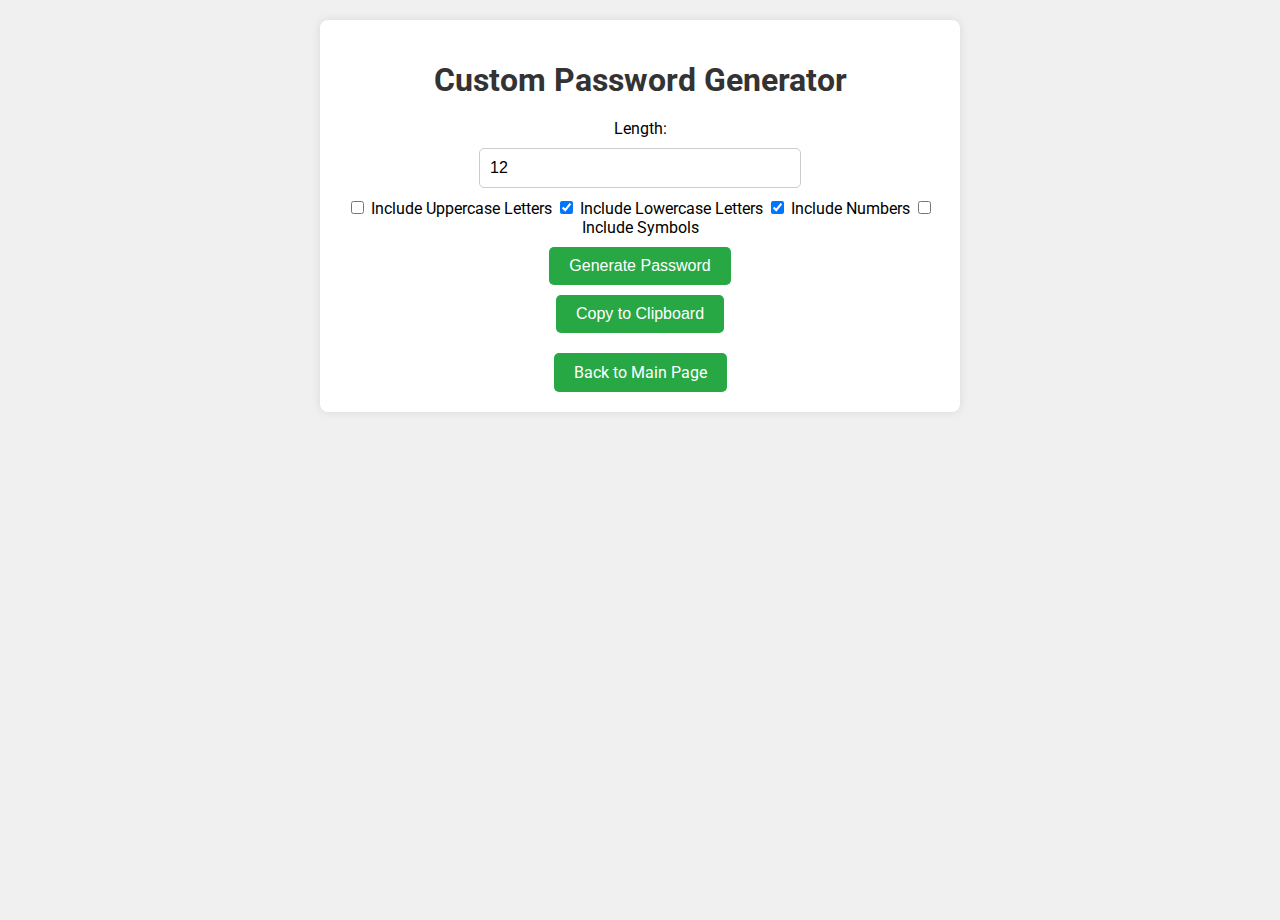
<file: custom-password.html>
<!DOCTYPE html>
<html lang="en">
<head>
    <meta charset="UTF-8">
    <meta name="viewport" content="width=device-width, initial-scale=1.0">
    <title>Custom Password Generator</title>
    <link rel="stylesheet" href="styles.css">
    <link href="https://fonts.googleapis.com/css2?family=Roboto:wght@400;500;700&display=swap" rel="stylesheet">
</head>
<body>
    <div class="container">
        <h1>Custom Password Generator</h1>
        <label for="length">Length:</label>
        <input type="number" id="length" min="8" max="32" value="12">
        <label>
            <input type="checkbox" id="include-uppercase"> Include Uppercase Letters
        </label>
        <label>
            <input type="checkbox" id="include-lowercase" checked> Include Lowercase Letters
        </label>
        <label>
            <input type="checkbox" id="include-numbers" checked> Include Numbers
        </label>
        <label>
            <input type="checkbox" id="include-symbols"> Include Symbols
        </label>
        <button onclick="generateCustomPassword()">Generate Password</button>
        <div id="custom-password-result"></div>
        <button onclick="copyToClipboard('custom-password-result')">Copy to Clipboard</button>
        <a href="index.html" class="button">Back to Main Page</a>
    </div>
    <script src="script.js"></script>
</body>
</html>
</file>
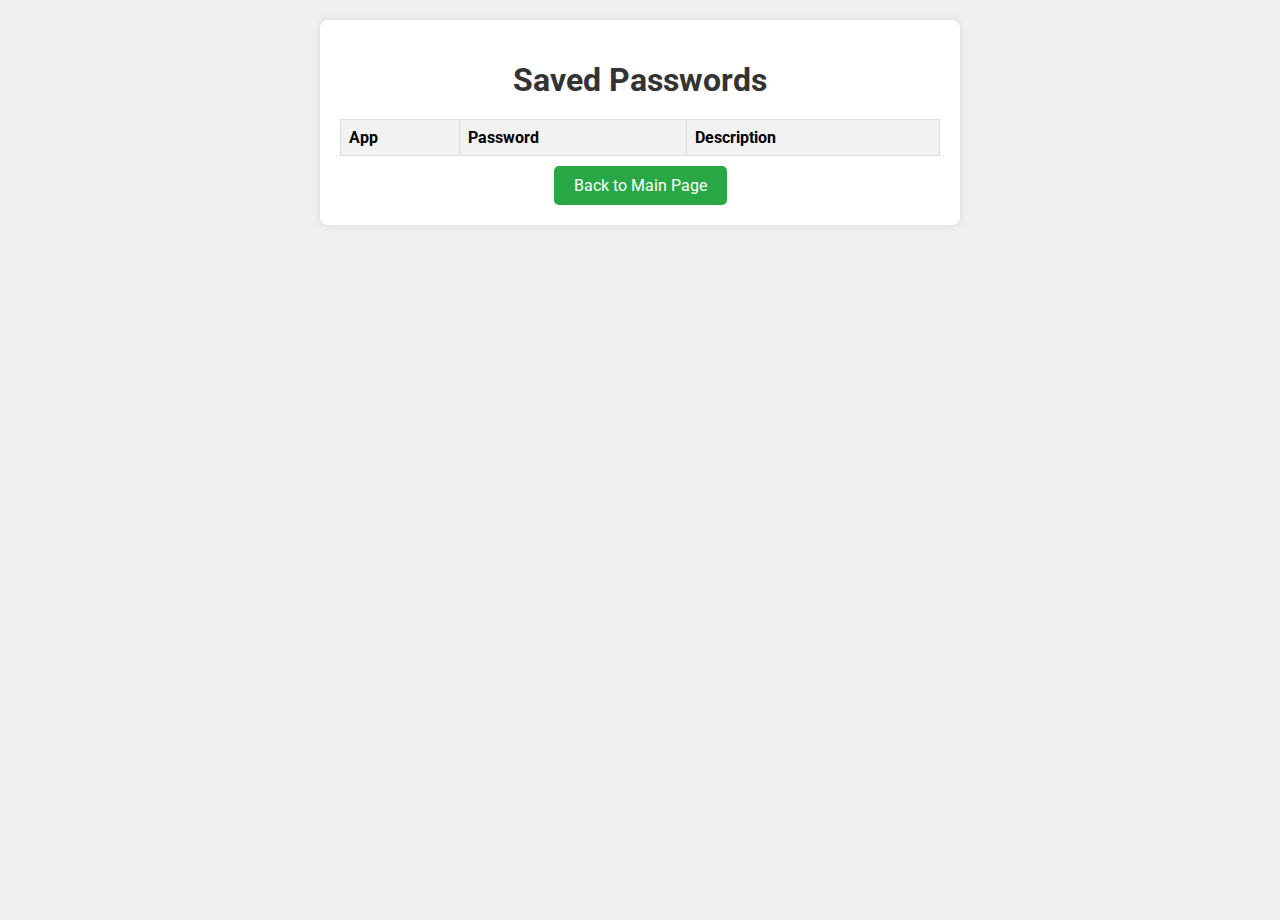
<file: saved-passwords.html>
<!DOCTYPE html>
<html lang="en">
<head>
    <meta charset="UTF-8">
    <meta name="viewport" content="width=device-width, initial-scale=1.0">
    <title>Saved Passwords</title>
    <link rel="stylesheet" href="styles.css">
    <link href="https://fonts.googleapis.com/css2?family=Roboto:wght@400;500;700&display=swap" rel="stylesheet">
</head>
<body>
    <div class="container">
        <h1>Saved Passwords</h1>
        <table id="saved-passwords-table">
            <thead>
                <tr>
                    <th>App</th>
                    <th>Password</th>
                    <th>Description</th>
                </tr>
            </thead>
            <tbody id="saved-passwords-body">
            </tbody>
        </table>
        <a href="index.html" class="button">Back to Main Page</a>
    </div>
    <script>
        document.addEventListener('DOMContentLoaded', () => {
            displaySavedPasswords();
        });

        function displaySavedPasswords() {
            const passwords = JSON.parse(localStorage.getItem('passwords')) || [];
            const tableBody = document.getElementById('saved-passwords-body');
            tableBody.innerHTML = '';
            passwords.forEach(p => {
                tableBody.innerHTML += `
                    <tr>
                        <td>${p.app}</td>
                        <td>${p.password}</td>
                        <td>${p.name}</td>
                    </tr>`;
            });
        }
    </script>
</body>
</html>
</file>
<file: styles.css>
/* Importing Roboto font from Google Fonts */
@import url('https://fonts.googleapis.com/css2?family=Roboto:wght@400;500;700&display=swap');

body {
    font-family: 'Roboto', sans-serif;
    background-color: #f0f0f0;
    margin: 0;
    padding: 0;
    display: flex;
    justify-content: center;
    align-items: flex-start;
    min-height: 100vh;
    padding-top: 20px;
}

body.dark-mode {
    background-color: #333;
    color: #fff;
}

.container {
    background: white;
    padding: 20px;
    border-radius: 8px;
    box-shadow: 0 0 10px rgba(0,0,0,0.1);
    max-width: 600px;
    width: 100%;
    text-align: center;
}

.container.dark-mode {
    background-color: #444;
    color: #fff;
}

h1, h2 {
    color: #333;
    margin-bottom: 20px;
}

h1.dark-mode, h2.dark-mode {
    color: #fff;
}

input[type="password"], input[type="text"], input[type="number"], button, textarea {
    display: block;
    margin: 10px auto;
    padding: 10px;
    width: 80%;
    max-width: 300px;
    border-radius: 5px;
    border: 1px solid #ccc;
    font-size: 16px;
}

textarea {
    height: 100px;
    resize: none;
}

button {
    width: auto;
    cursor: pointer;
    background-color: #28a745;
    color: white;
    border: none;
    padding: 10px 20px;
    border-radius: 5px;
    margin-top: 10px;
    font-weight: 500;
    transition: background-color 0.3s;
}

button:hover {
    background-color: #218838;
}

button.dark-mode {
    background-color: #666;
    color: #fff;
}

button.dark-mode:hover {
    background-color: #555;
}

a.button {
    display: inline-block;
    margin-top: 10px;
    padding: 10px 20px;
    background-color: #28a745;
    color: white;
    border-radius: 5px;
    text-decoration: none;
    transition: background-color 0.3s;
}

a.button:hover {
    background-color: #218838;
}

a.button.dark-mode {
    background-color: #666;
    color: #fff;
}

a.button.dark-mode:hover {
    background-color: #555;
}

#result, #encrypted, #decrypted, #strong-password, #custom-password-result, #saved-passwords, #encrypted-note, #decrypted-note, #breach-result {
    margin-top: 10px;
    font-size: 16px;
    color: #333;
}

#result.dark-mode, #encrypted.dark-mode, #decrypted.dark-mode, #strong-password.dark-mode, #custom-password-result.dark-mode, #saved-passwords.dark-mode, #encrypted-note.dark-mode, #decrypted-note.dark-mode, #breach-result.dark-mode {
    color: #fff;
}

#security-tips {
    list-style-type: disc;
    padding-left: 20px;
    text-align: left;
}

#security-tips li {
    margin: 10px 0;
    color: #555;
}

#security-tips li.dark-mode {
    color: #ccc;
}

h1 {
    font-weight: 700;
}

h2 {
    font-weight: 500;
}

table {
    width: 100%;
    border-collapse: collapse;
    margin-top: 20px;
}

th, td {
    border: 1px solid #ddd;
    padding: 8px;
    text-align: left;
}

th {
    background-color: #f2f2f2;
}

th.dark-mode, td.dark-mode {
    border: 1px solid #555;
}

th.dark-mode {
    background-color: #666;
}

td.dark-mode {
    color: #fff;
}
</file>
